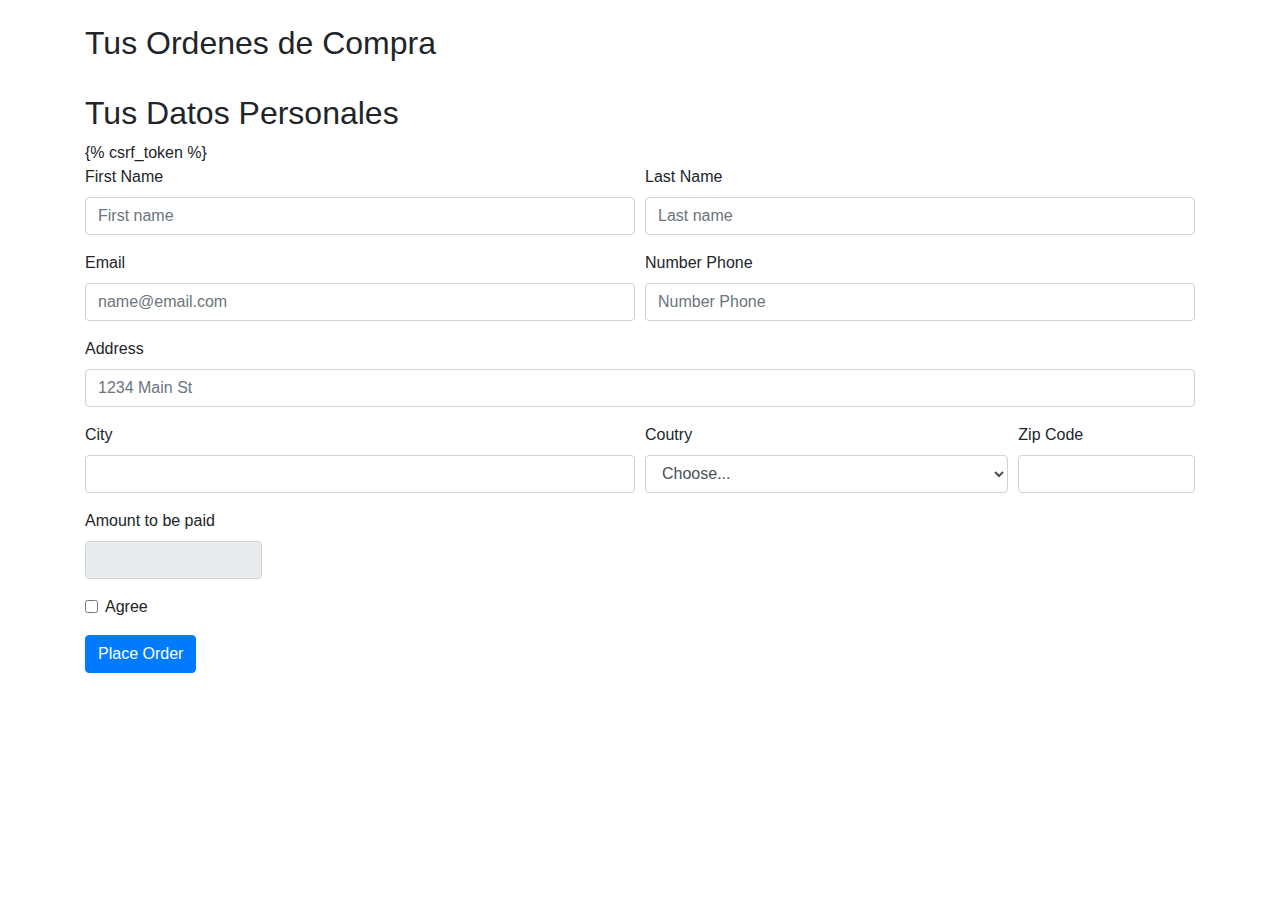
<file: src/shop/templates/shop/checkout.html>
<!DOCTYPE html>
<html lang="en">
<head>
    <script src="https://code.jquery.com/jquery-3.4.1.js" integrity="sha256-WpOohJOqMqqyKL9FccASB9O0KwACQJpFTUBLTYOVvVU=" crossorigin="anonymous"></script>
    <meta charset="UTF-8">
    <meta http-equiv="X-UA-Compatible" content="IE=edge">
    <meta name="viewport" content="width=device-width, initial-scale=1.0">
    <link rel="stylesheet" href="https://stackpath.bootstrapcdn.com/bootstrap/4.3.1/css/bootstrap.min.css" integrity="sha384-ggOyR0iXCbMQv3Xipma34MD+dH/1fQ784/j6cY/iJTQUOhcWr7x9JvoRxT2MZw1T" crossorigin="anonymous">
    
    <title>Checkout</title>
</head>
<body>
    <div class="container">
      <br>
      <h2>Tus Ordenes de Compra</h2>
      <div class="row">
        <div class="col-md-12">
            <ul class="list-group" id="item_list">
                  
            </ul>
        </div>
      </div>
      <br>
      <h2>Tus Datos Personales</h2>
      <div class="row">
        <div class="col-md-12">
          <form method="POST">
            {% csrf_token %}
              <input type="hidden" id="items" name="items">
              <div class="form-row">
                <div class="form-group col-md-6">
                  <label for="inputNameF">First Name</label>
                  <input id="Fname" name="Fname" type="text" class="form-control" placeholder="First name">
                </div>
                <div class="form-group col-md-6">
                  <label for="inputNameL">Last Name</label>
                  <input id="Lname" name="Lname" type="text" class="form-control" placeholder="Last name">
                </div>
              </div>
              <div class="form-row">
                <div class="form-group col-md-6">
                  <label for="inputEmail">Email</label>
                  <input id="email" name="email" type="email" class="form-control" id="inputEmail" placeholder="name@email.com">
                </div>
                <div class="form-group col-md-6">
                  <label for="inputNumPhone">Number Phone</label>
                  <input id="phone" name="phone" type="text" class="form-control" id="inputNumPhone" placeholder="Number Phone">
                </div>
              </div>
              <div class="form-group">
                <label for="inputAddress">Address</label>
                <input id="address" name="address" type="text" class="form-control" id="inputAddress" placeholder="1234 Main St">
              </div>
              <div class="form-row">
                <div class="form-group col-md-6">
                  <label for="inputCity">City</label>
                  <input id="city" name="city" type="text" class="form-control" id="inputCity">
                </div>
                <div class="form-group col-md-4">
                  <label for="inputCountry">Coutry</label>
                  <select id="inputCountry" name="country" class="form-control">
                    <option selected>Choose...</option>
                    <option>Argentina</option> 
                    <option>Bolivia</option>
                    <option>Brasil</option>
                    <option>Chile</option>
                    <option>Colombia</option>
                    <option>Costa Rica</option> 
                    <option>Cuba</option> 
                    <option>Ecuador</option>
                    <option>El Salvador</option> 
                    <option>Estados Unidos</option> 
                    <option>España</option>
                    <option>Guatemala</option> 
                    <option>Mexico</option>
                    <option>Nicaragua</option>
                    <option>Panama</option>    
                    <option>Paraguay</option> 
                    <option>Peru</option>
                    <option>Puerto Rico</option> 
                    <option>Republica Dominicana</option>  
                    <option>Uruguay</option> 
                    <option>Venezuela</option>   
                  </select>
                </div>
                <div class="form-group col-md-2">
                  <label for="inputZip">Zip Code</label>
                  <input id="zipcode" name="zipcode" type="text" class="form-control" id="inputZip">
                </div>
                <div class="form-group col-md-2">
                  <label for="inputZip">Amount to be paid</label>
                  <input readonly="" type="text" class="form-control" id="total" name="total">
                </div>
              </div>
              <div class="form-group">
                <div class="form-check">
                  <input class="form-check-input" type="checkbox" id="gridCheck">
                  <label class="form-check-label" for="gridCheck">
                    Agree
                  </label>
                </div>
              </div>
              <button type="submit" class="btn btn-primary">Place Order</button>
          </form>
        </div>
      </div>
    </div>
</body>
<script type="text/javascript">
  if (localStorage.getItem('cart')==null){
    var cart = {};
  }
  else{
    cart = JSON.parse(localStorage.getItem('cart'));
  }
  let total = 0;
  for(item in cart){
    let name = cart[item][1];
    let quantity = cart[item][0];
    let price = cart[item][2];
    total = total + cart[item][2];
    
    itemString = `<li class="list-group-item"><span class="">${quantity}</span> of ${name} <span class="badge badge-warning badge-pill">${price}</span></li>`;
    $('#item_list').append(itemString);
  }
totalPrice =  `<li class = "list-group-item d-flex justify-content-between align-items-center"><b>Total Price</b>${total}</li>`
$('#total').val(total);
$('#item_list').append(totalPrice);
$('#items').val(JSON.stringify(cart));
</script>
</html>
</file>
